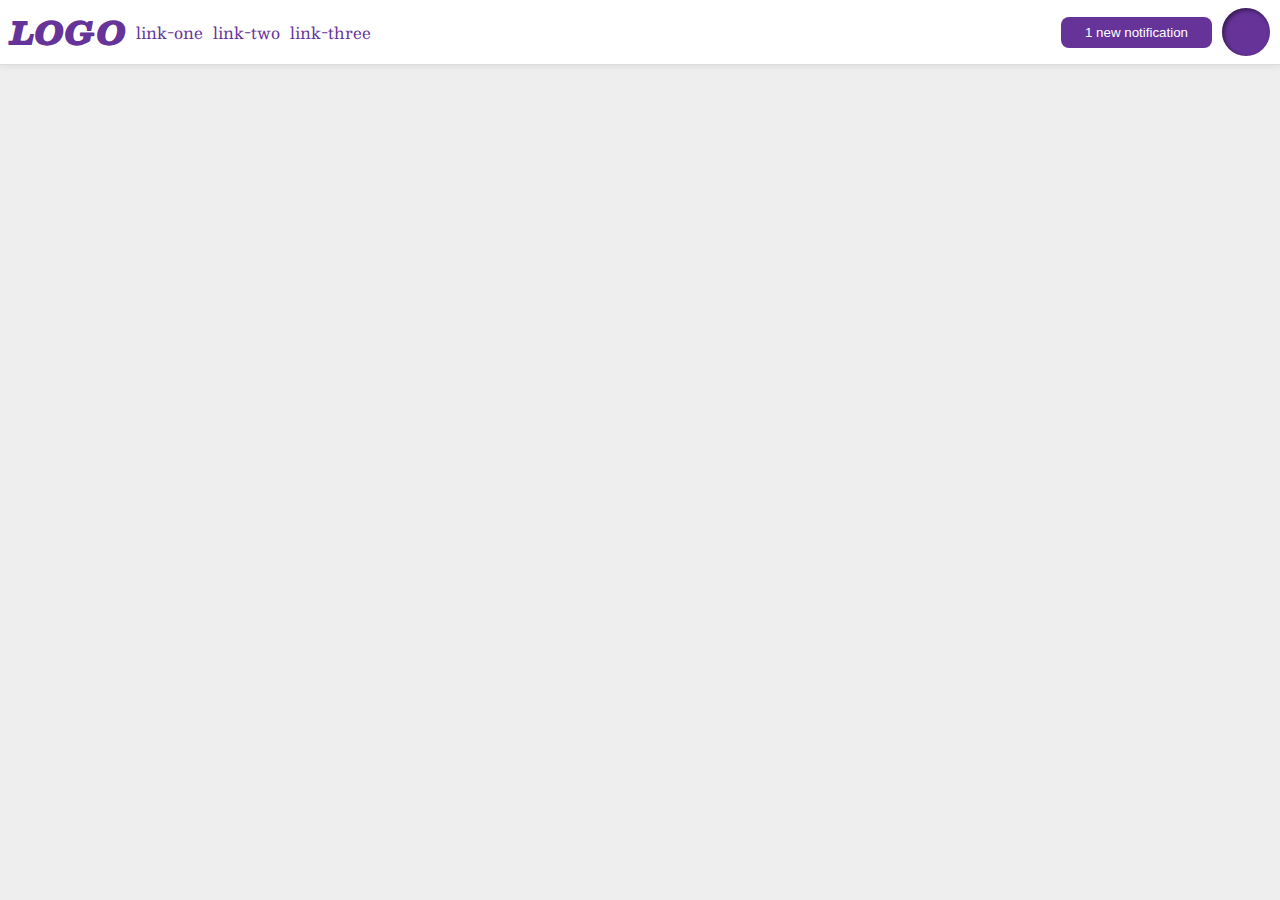
<file: flex/03-flex-header-2/index.html>
<!DOCTYPE html>
<html lang="en">
  <head>
    <meta charset="UTF-8">
    <meta http-equiv="X-UA-Compatible" content="IE=edge">
    <meta name="viewport" content="width=device-width, initial-scale=1.0">
    <title>Flex Header 2</title>
    <link rel="stylesheet" href="style.css">
  </head>
  <body>
    <div class="header">
      <div class="left">
        <div class="logo">
          LOGO
        </div>
        <ul class="links">
          <li><a href="https://google.com">link-one</a></li>
          <li><a href="https://google.com">link-two</a></li>
          <li><a href="https://google.com">link-three</a></li>
        </ul>
      </div>
      <div class="right">
        <button class="notifications">
          1 new notification
        </button>
        <div class="profile-image"></div>
      </div>
    </div>
  </body>
</html>
</file>
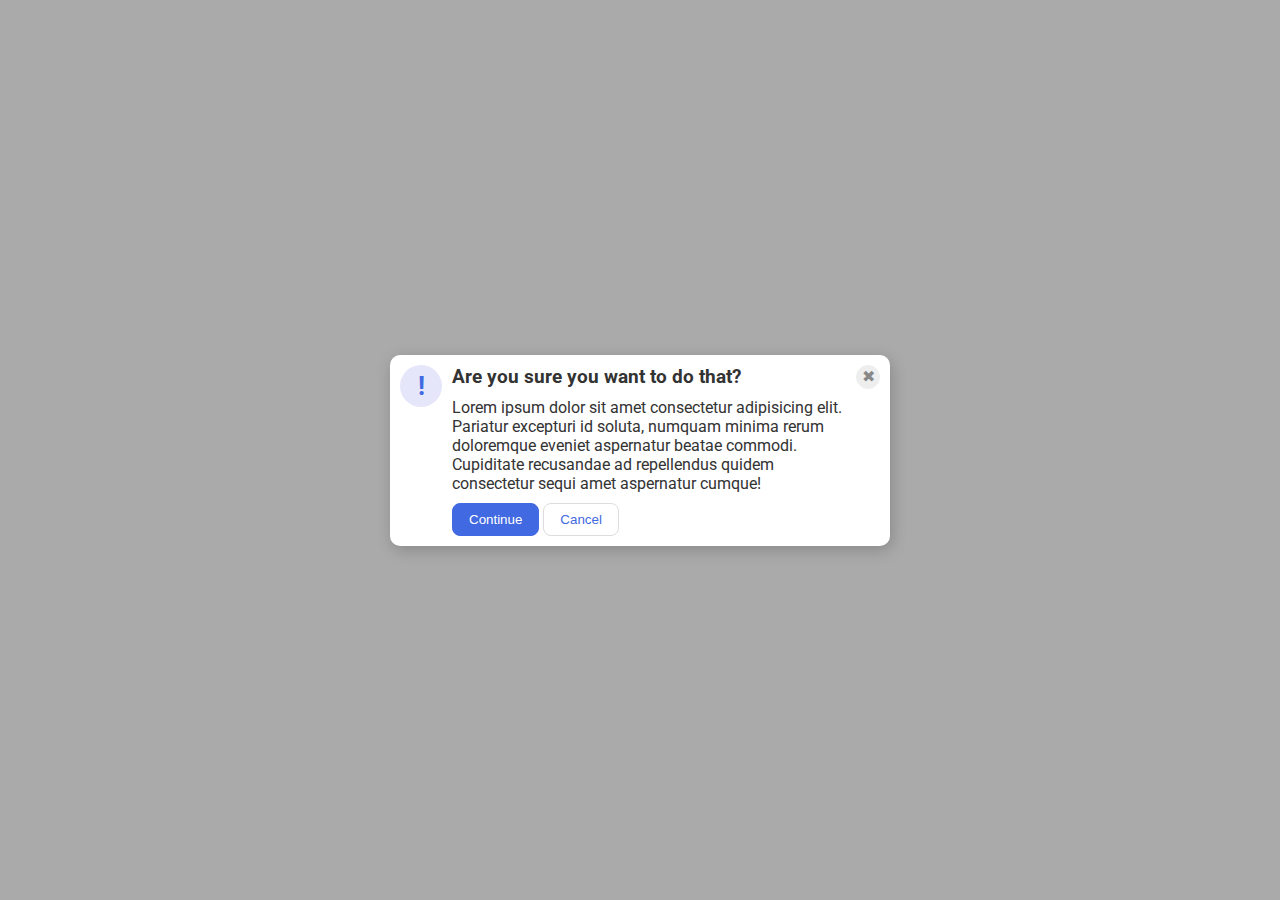
<file: flex/05-flex-modal/index.html>
<!DOCTYPE html>
<html lang="en">
  <head>
    <meta charset="UTF-8">
    <meta http-equiv="X-UA-Compatible" content="IE=edge">
    <meta name="viewport" content="width=device-width, initial-scale=1.0">
    <link rel="stylesheet" href="style.css">
    <title>Modal</title>
  </head>
  <body>
    <div class="modal">
        <div class="icon">!</div>
        <div class="content">
          <div class="header">Are you sure you want to do that?</div>
          <div class="text">Lorem ipsum dolor sit amet consectetur adipisicing elit. Pariatur excepturi id soluta, numquam minima rerum doloremque eveniet aspernatur beatae commodi. Cupiditate recusandae ad repellendus quidem consectetur sequi amet aspernatur cumque!</div>
          <ul>
            <button class="continue">Continue</button>
            <button class="cancel">Cancel</button>
          </ul>
        </div>
        <button class="close-button">✖</button>
    </div>
  </body>
</html>
</file>
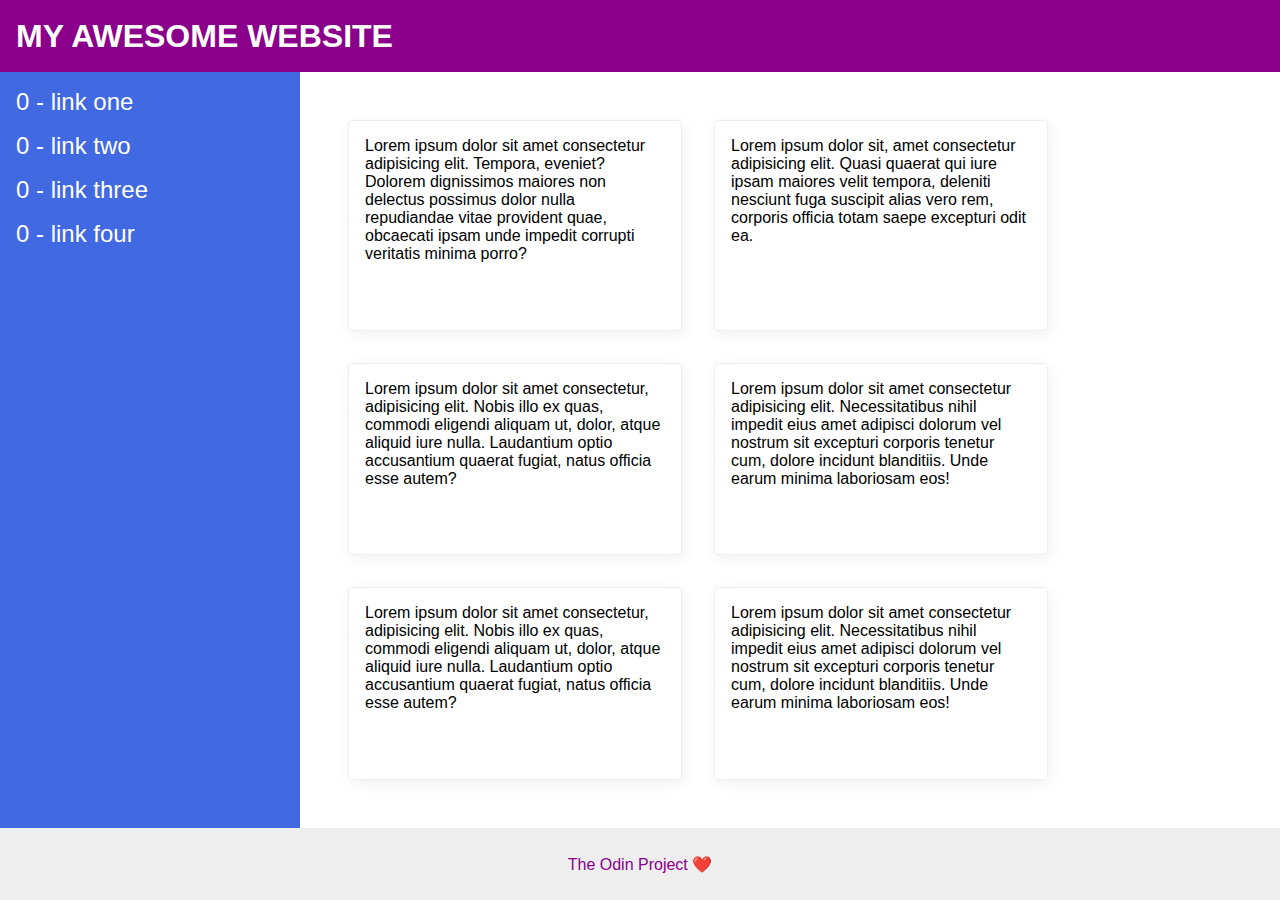
<file: flex/07-flex-layout-2/index.html>
<!DOCTYPE html>
<html lang="en">
  <head>
    <meta charset="UTF-8">
    <meta http-equiv="X-UA-Compatible" content="IE=edge">
    <meta name="viewport" content="width=device-width, initial-scale=1.0">
    <title>The Holy Grail</title>
    <link rel="stylesheet" href="style.css">
  </head>
  <body>
    <div class="header">
      MY AWESOME WEBSITE
    </div>
    
    <div class="body">
      <div class="sidebar">
        <ul>
          <li><a href="#">0 - link one</a></li>
          <li><a href="#">0 - link two</a></li>
          <li><a href="#">0 - link three</a></li>
          <li><a href="#">0 - link four</a></li>
        </ul>
      </div>
      <div class="cards">
        <div class="card">Lorem ipsum dolor sit amet consectetur adipisicing elit. Tempora, eveniet? Dolorem dignissimos maiores non delectus possimus dolor nulla repudiandae vitae provident quae, obcaecati ipsam unde impedit corrupti veritatis minima porro?</div>
        <div class="card">Lorem ipsum dolor sit, amet consectetur adipisicing elit. Quasi quaerat qui iure ipsam maiores velit tempora, deleniti nesciunt fuga suscipit alias vero rem, corporis officia totam saepe excepturi odit ea.</div>
        <div class="card">Lorem ipsum dolor sit amet consectetur, adipisicing elit. Nobis illo ex quas, commodi eligendi aliquam ut, dolor, atque aliquid iure nulla. Laudantium optio accusantium quaerat fugiat, natus officia esse autem?</div>
        <div class="card">Lorem ipsum dolor sit amet consectetur adipisicing elit. Necessitatibus nihil impedit eius amet adipisci dolorum vel nostrum sit excepturi corporis tenetur cum, dolore incidunt blanditiis. Unde earum minima laboriosam eos!</div>
        <div class="card">Lorem ipsum dolor sit amet consectetur, adipisicing elit. Nobis illo ex quas, commodi eligendi aliquam ut, dolor, atque aliquid iure nulla. Laudantium optio accusantium quaerat fugiat, natus officia esse autem?</div>
        <div class="card">Lorem ipsum dolor sit amet consectetur adipisicing elit. Necessitatibus nihil impedit eius amet adipisci dolorum vel nostrum sit excepturi corporis tenetur cum, dolore incidunt blanditiis. Unde earum minima laboriosam eos!</div>
      </div>
    </div>
    <div class="footer">
      The Odin Project ❤️
    </div>
  </body>
</html>
</file>
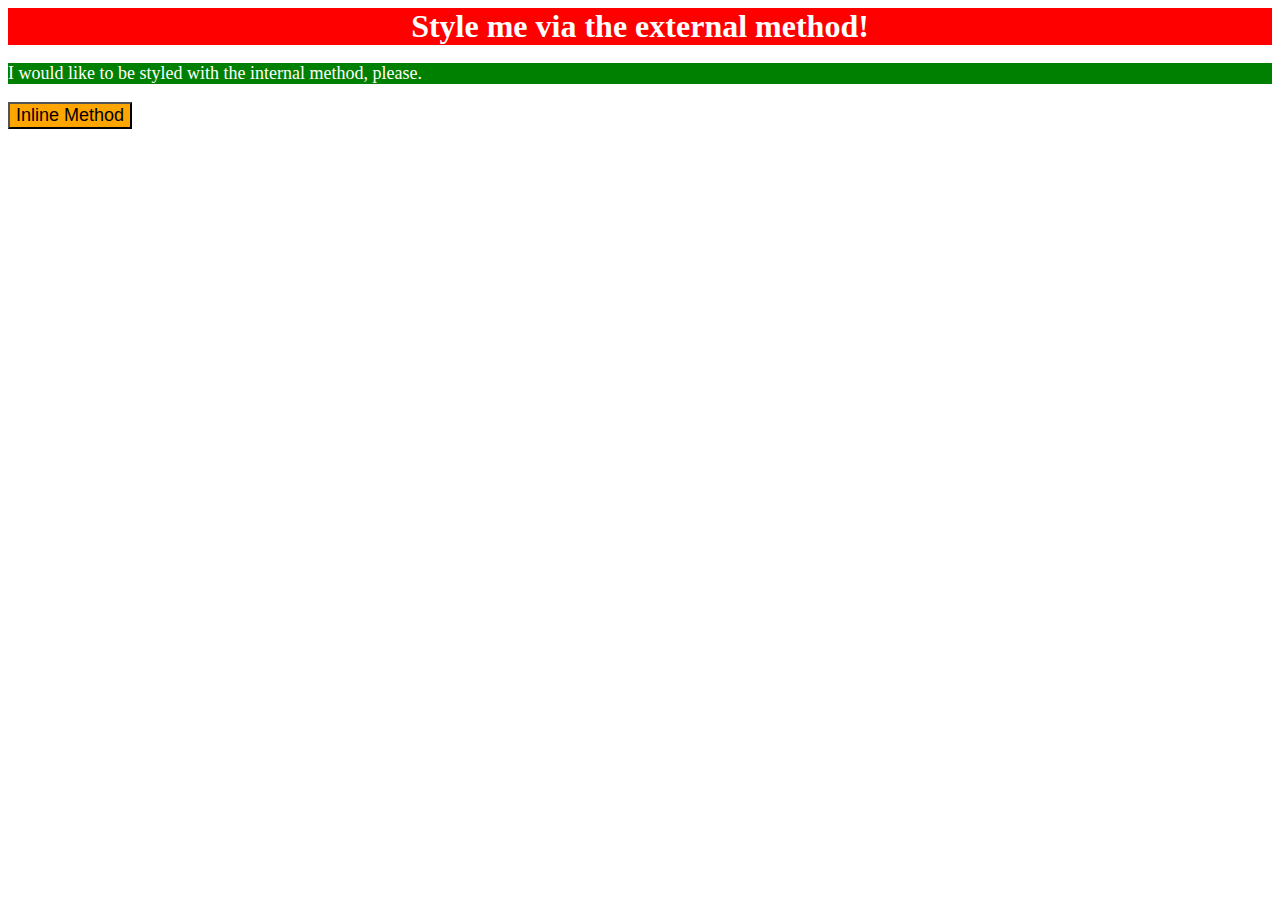
<file: foundations/01-css-methods/index.html>
<!DOCTYPE html>
<html lang="en">
  <head>
    <link rel="stylesheet" href="styles.css">
    <meta charset="UTF-8">
    <meta http-equiv="X-UA-Compatible" content="IE=edge">
    <meta name="viewport" content="width=device-width, initial-scale=1.0">
    <title>Methods for Adding CSS</title>

    <style>
      p{
        background-color: green;
        color: white;
        font-size: 18px;
      }
    </style>
  </head>
  <body>
    <div>Style me via the external method!</div>
    <p>I would like to be styled with the internal method, please.</p>
    <button style="background-color: orange; font-size: 18px;">Inline Method</button>
  </body>
</html>
</file>
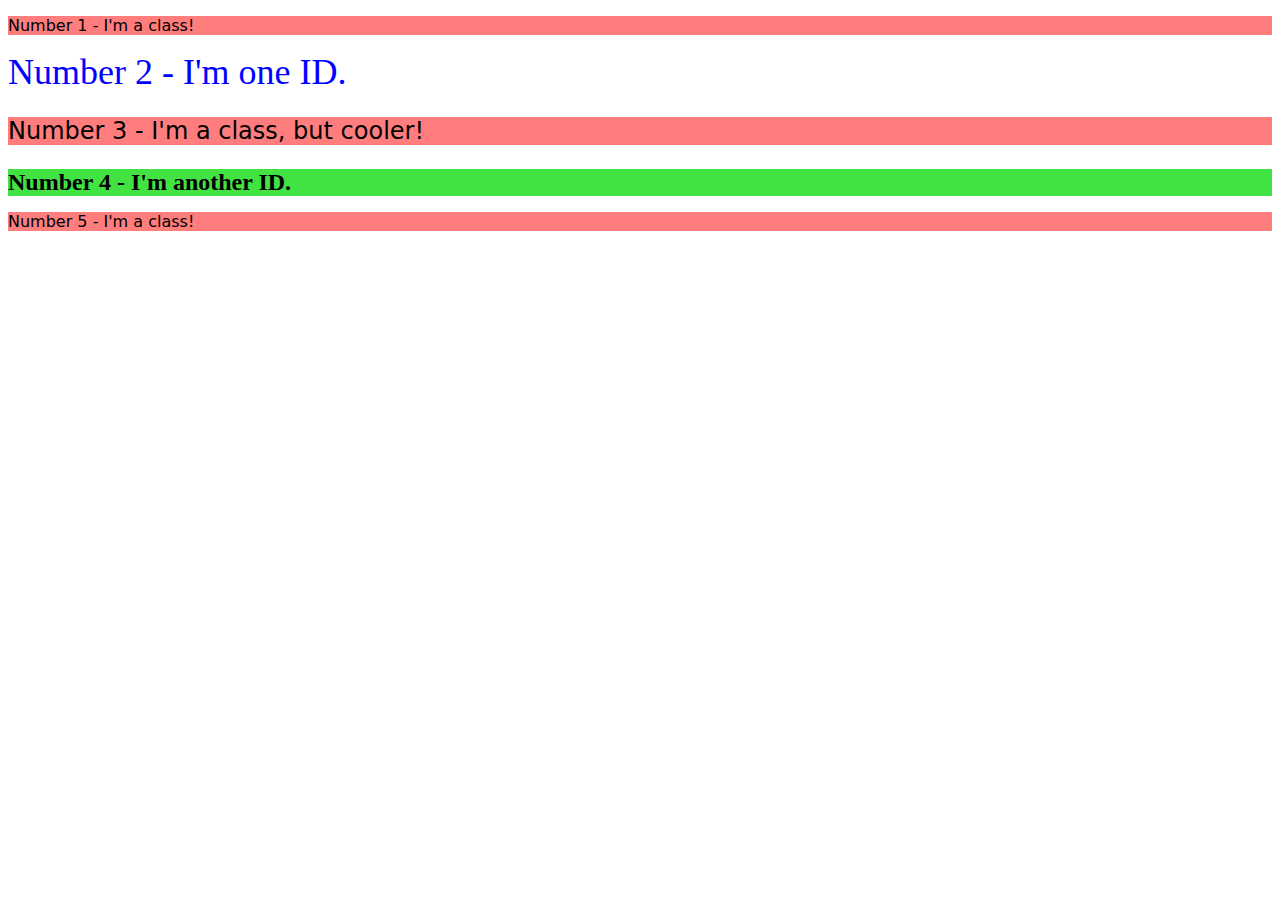
<file: foundations/02-class-id-selectors/index.html>
<!DOCTYPE html>
<html lang="en">
  <head>
    <meta charset="UTF-8">
    <meta http-equiv="X-UA-Compatible" content="IE=edge">
    <meta name="viewport" content="width=device-width, initial-scale=1.0">
    <title>Class and ID Selectors</title>
    <link rel="stylesheet" href="style.css">
  </head>
  <body>
    <p class="first">Number 1 - I'm a class!</p>
    <div class="second">Number 2 - I'm one ID.</div>
    <p class="third">Number 3 - I'm a class, but cooler!</p>
    <div class="fourth">Number 4 - I'm another ID.</div>
    <p>Number 5 - I'm a class!</p>
  </body>
</html>
</file>
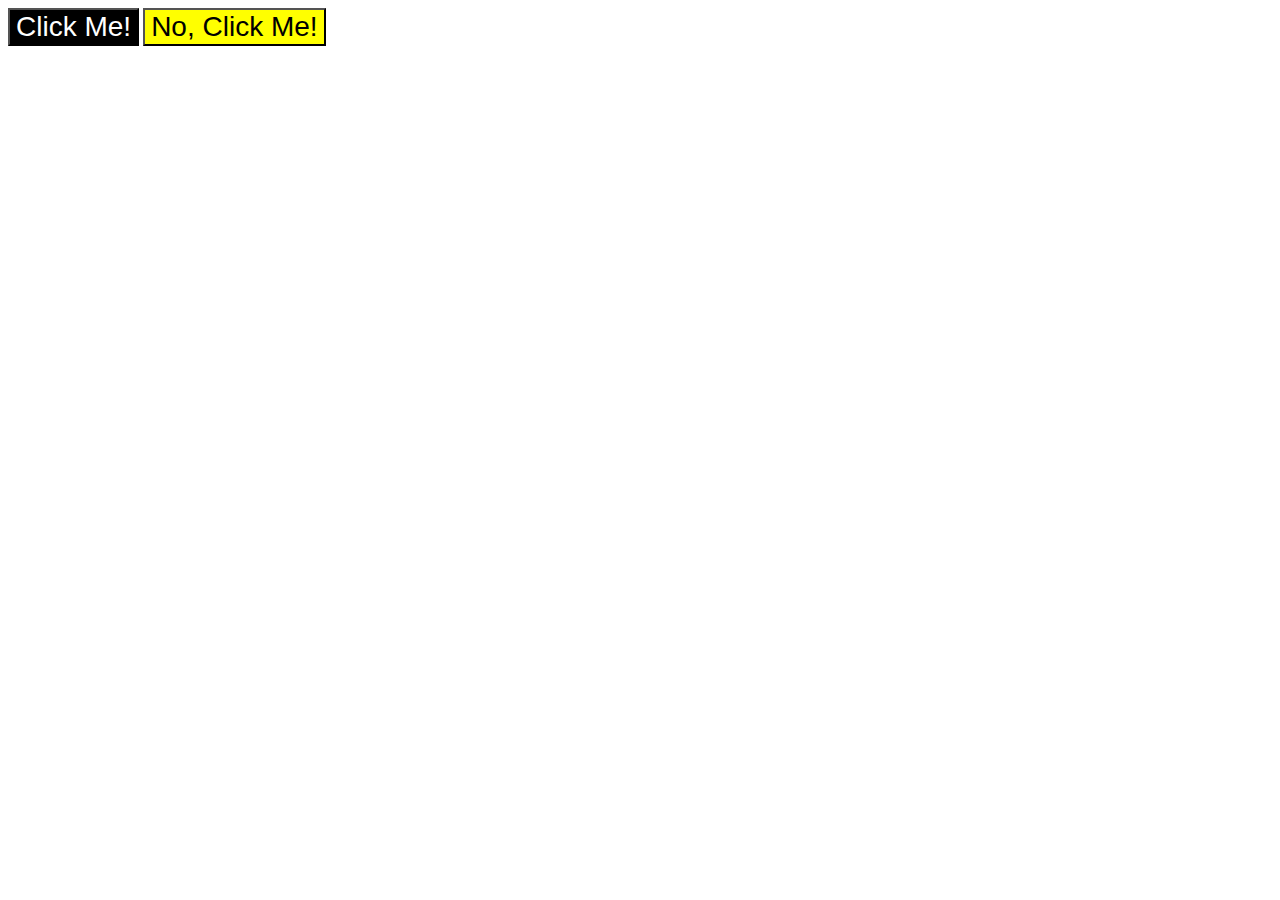
<file: foundations/03-grouping-selectors/index.html>
<!DOCTYPE html>
<html lang="en">
  <head>
    <meta charset="UTF-8">
    <meta http-equiv="X-UA-Compatible" content="IE=edge">
    <meta name="viewport" content="width=device-width, initial-scale=1.0">
    <title>Grouping Selectors</title>
    <link rel="stylesheet" href="style.css">
  </head>
  <body>
    <button class="black-background global-font">Click Me!</button>
    <button class="yellow-background global-font">No, Click Me!</button>
  </body>
</html>
</file>
<file: flex/03-flex-header-2/style.css>
/* this is some magical font-importing.  
you'll learn about it later. */
@import url('https://fonts.googleapis.com/css2?family=Besley:ital,wght@0,400;1,900&display=swap');

body {
  margin: 0;
  background: #eee;
  font-family: Besley, serif;
}

.header {
  background: white;
  border-bottom: 1px solid #ddd;
  box-shadow: 0 0 8px rgba(0,0,0,.1);
  display: flex;
  justify-content: space-between;
  padding: 5px 10px;
}

.profile-image {
  background: rebeccapurple;
  box-shadow: inset 2px 2px 4px rgba(0,0,0,.5);
  border-radius: 50%;
  width: 48px;
  height: 48px;
}

.logo {
  color: rebeccapurple;
  font-size: 32px;
  font-weight: 900;
  font-style: italic;
}

button {
  border: none;
  border-radius: 8px;
  background: rebeccapurple;
  color: white;
  padding: 8px 24px;
}

a {
  /* this removes the line under our links */
  text-decoration: none;
  color: rebeccapurple;
}

ul {
  list-style-type: none;
  display: flex;
  margin: 0;
  padding: 0;
  gap: inherit;
}

.left,
.right {
  display: flex;
  gap: 10px;
  align-items: center;
}
</file>
<file: flex/05-flex-modal/style.css>
@import url('https://fonts.googleapis.com/css2?family=Roboto:wght@400;700&display=swap');

html, body {
  height: 100%;
}

ul {
  padding: 0;
  margin: 0;
}

body {
  font-family: Roboto, sans-serif;
  margin: 0;
  background: #aaa;
  color: #333;
  /* I'll give you this one for free lol */
  display: flex;
  align-items: center;
  justify-content: center;
}

.modal {
  background: white;
  width: 480px;
  border-radius: 10px;
  box-shadow: 2px 4px 16px rgba(0,0,0,.2);
  display: flex;
  justify-content: spa;
  padding: 10px;
  gap: 10px;
}

.icon, .close-button {
  flex: 1 0 auto;
}

.icon {
  color: royalblue;
  font-size: 26px;
  font-weight: 700;
  background: lavender;
  width: 42px;
  height: 42px;
  border-radius: 50%;
  display: flex;
  align-items: center;
  justify-content: center;
}

.close-button {
  background: #eee;
  border-radius: 50%;
  color: #888;
  font-weight: 400;
  font-size: 16px;
  height: 24px;
  width: 24px;
  display: flex;
  align-items: center;
  justify-content: center;
  border: 1px solid #eee;
  padding: 0;
}

button {
  cursor: pointer;
  padding: 8px 16px;
  border-radius: 8px;
}

button.continue {
  background: royalblue;
  border: 1px solid royalblue;
  color: white;
}

button.cancel {
  background: white;
  border: 1px solid #ddd;
  color: royalblue;
}

.content {
  display: flex;
  flex-direction: column;
  gap: inherit;
}

.header {
  font-weight: bold;
  font-size: larger;
}
</file>
<file: flex/07-flex-layout-2/style.css>
body {
  font-family: -apple-system, BlinkMacSystemFont, 'Segoe UI', Roboto, Oxygen, Ubuntu, Cantarell, 'Open Sans', 'Helvetica Neue', sans-serif;
  margin: 0;
  min-height: 100vh;
  display: flex;
  flex-direction: column;
}

.header {
  height: 72px;
  background: darkmagenta;
  color: white;
  font-size: 32px;
  font-weight: 900;
  display: flex;
  align-items: center;
  padding-left: 16px;
}

.footer {
  height: 72px;
  background: #eee;
  color: darkmagenta;
  display: flex;
  align-items: center;
  justify-content: center;
}

.sidebar {
  width: 300px;
  background: royalblue;
  box-sizing: border-box;
  flex: 0 0 auto;
  padding: 16px;
}

.cards {
  display: flex;
  flex-wrap: wrap;
  padding: 48px;
  gap: 32px;
}

.card {
  border: 1px solid #eee;
  box-shadow: 2px 4px 16px rgba(0,0,0,.06);
  border-radius: 4px;
  width: 300px;
  padding: 16px;
}

.body {
  flex: 1;
  display: flex;
}

ul {
  list-style: none;
  margin: 0;
  padding: 0;
}

a {
  font-size: 24px;
  text-decoration: none;
  color: white;
}

li {
  margin-bottom: 16px;
}
</file>
<file: foundations/01-css-methods/styles.css>
div {
    background-color: red;
    color: white;
    font-size: 32px;
    text-align: center;
    font-weight: bold;
}
</file>
<file: foundations/02-class-id-selectors/style.css>
p {
    background-color: rgb(255, 125, 125);
    font-family: Verdana, "DejaVu Sans", sans-serif;
}

.second {
    color: rgb(0,0,255);
    font-size: 36px;
}

.third {
    font-size: 24px;
}

.fourth {
    background-color: rgb(65, 226, 65);
    font-size: 24px;
    font-weight: bold;
}
</file>
<file: foundations/03-grouping-selectors/style.css>
.global-font {
    font-size: 28px;
    font-family: Helvetica, "Times New Roman", sans-serif;
}

.black-background {
    background-color: black;
    color: white;
}

.yellow-background {
    background-color: yellow;
    color: black;
}
</file>
